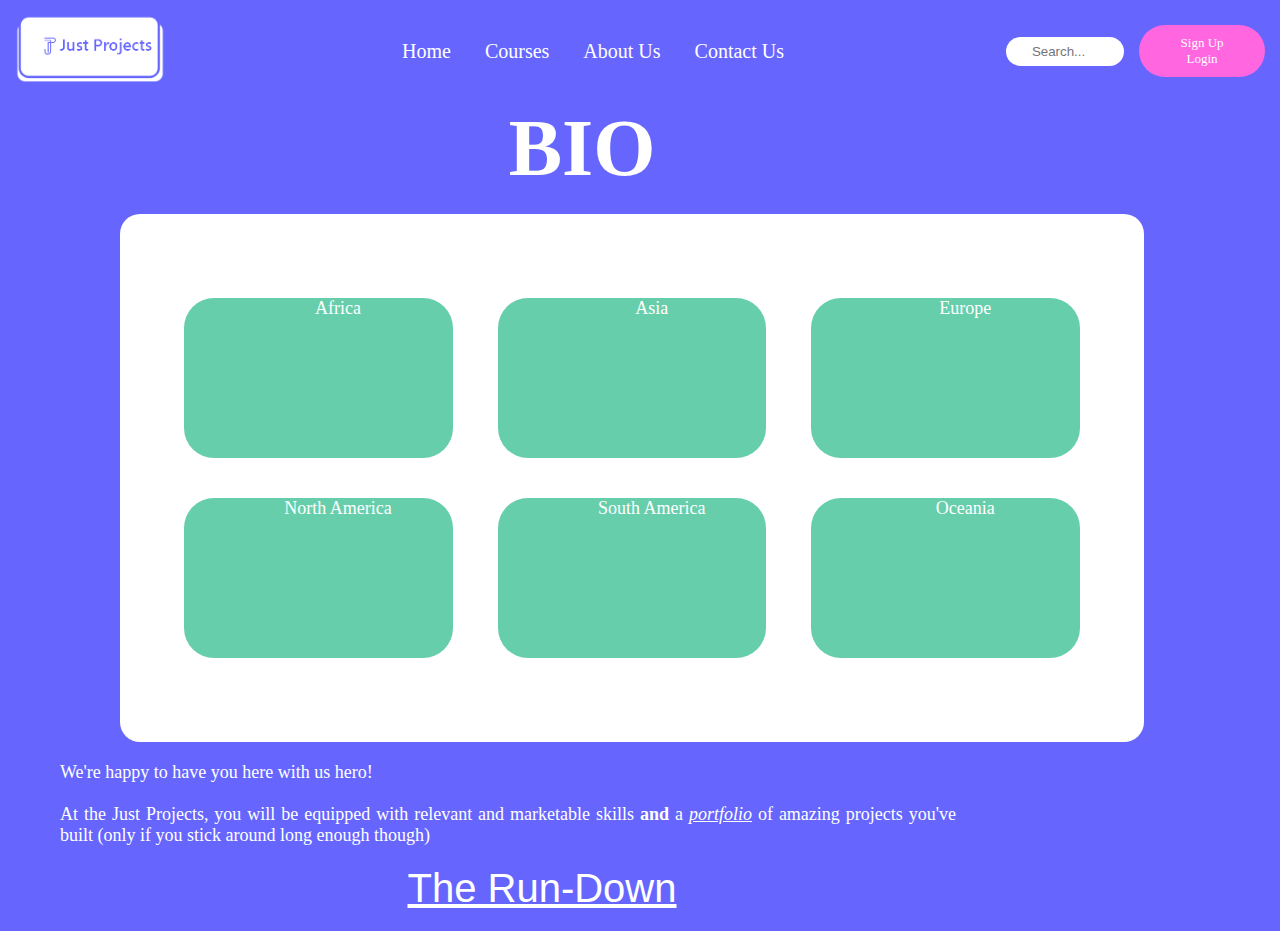
<file: index.html>
<!DOCTYPE html>
<html lang="en">
<head>
    <meta charset="UTF-8">
    <meta http-equiv="X-UA-Compatible" content="IE=edge">
    <meta name="viewport" content="width=device-width, initial-scale=1.0">
    <link rel="stylesheet" href="styles.css">
    <link rel="shortcut icon" href="./ASSETS/tjp logo.png" type="fav-icon/x-icon"> 
    <title>The Just Projects Projects - My Bio</title>
</head>
<body>
    <header>
        <div class="logo-div"><a href="https://thejustprojects.com"><img src="./ASSETS/JP logo.png" class="logo"></a>
        </div>
        <nav>
            <a target="blank" href="https://thejustprojects.com/">Home</a>
            <a target="blank" href="https://thejustprojects.com/courses">Courses</a>
            <a target="blank" href="https://thejustprojects.com/about">About Us</a>
            <a target="blank" href="https://thejustprojects.com/contact">Contact Us</a>
        </nav>
        <div class="top-div">
            <input type="search" placeholder="Search...">
            <a id="apply" href="https://thejustprojects.com/signup">Sign Up<br>Login</a>
        </div>
    </header>
    <h1>BIO</h1>
    <div class="main-div">
        <div class="first-div">
            <a href="https://africa.com/"><p id="div-p">Africa</p></a>
        </div>
        <div class="second-div">
            <a href="https://asia.com/"><p id="div-p">Asia</p></a>
        </div>
        <div class="third-div">
            <a href="https://europe.com/"><p id="div-p">Europe</p></a>

        </div>
        <div class="fourth-div">
            <a href="https://northamerica.com/"><p id="div-p">North America</p></a>
        </div>
        <div class="fifth-div">
            <a href="https://southamerica.com/"><p id="div-p">South America</p></a>
        </div>
        <div class="sixth-div">
            <a href="https://oceania.com/"><p id="div-p">Oceania</p></a>
        </div>

    </div>
    <div>
        <p>We're happy to have you here with us hero! <br><br>At the Just Projects, you will be equipped with relevant and marketable skills <b>and</b> a <em><u>portfolio</u></em> of amazing projects you've built (only if you stick around long enough though)  </p>
    </div>
    <h2><u>The Run-Down</u></h2>


   
</body>
</html>
</file>
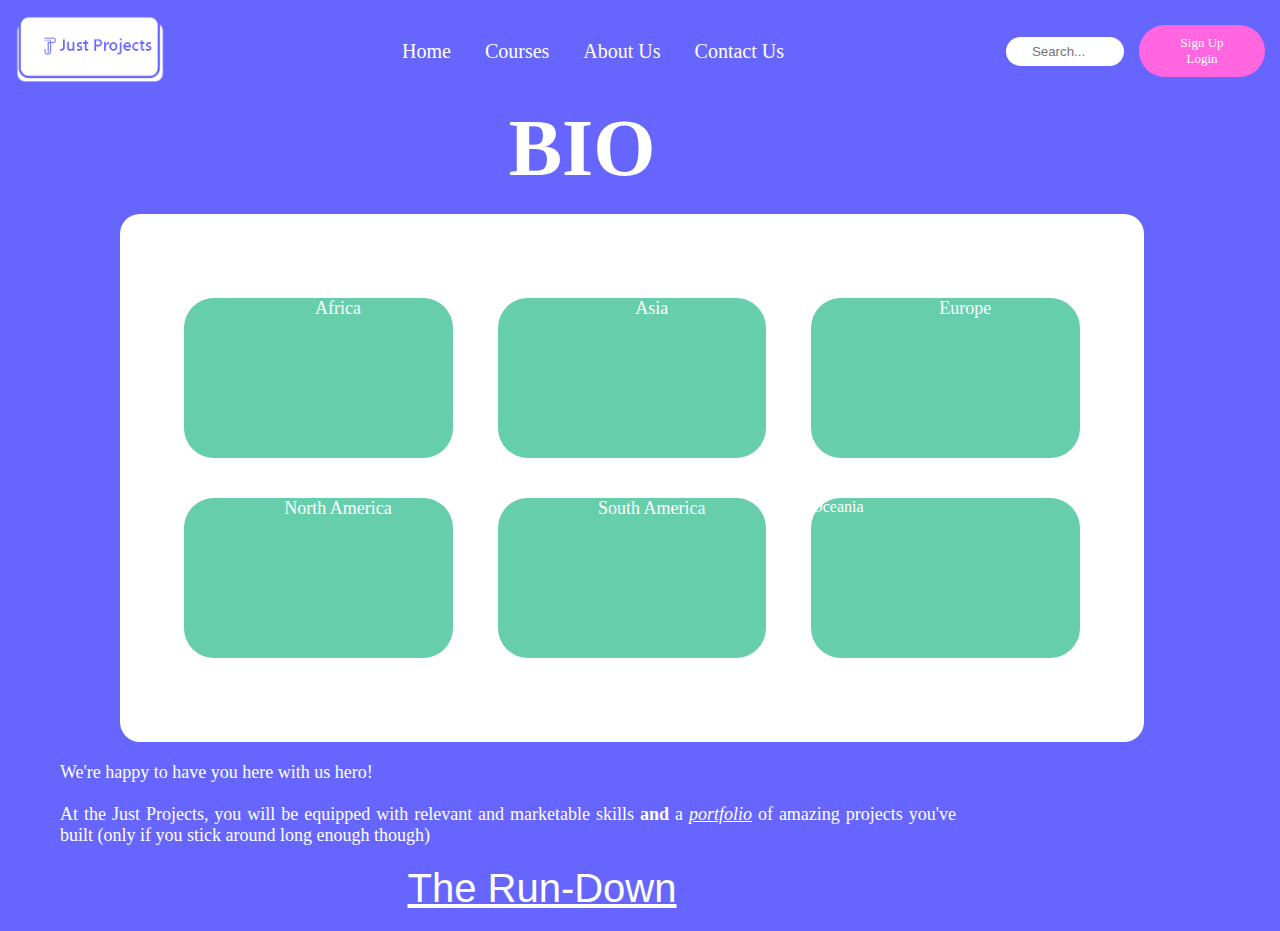
<file: home.html>
<!DOCTYPE html>
<html lang="en">
<head>
    <meta charset="UTF-8">
    <meta http-equiv="X-UA-Compatible" content="IE=edge">
    <meta name="viewport" content="width=device-width, initial-scale=1.0">
    <link rel="stylesheet" href="styles.css">
    <link rel="shortcut icon" href="./ASSETS/tjp logo.png" type="fav-icon/x-icon"> 
    <title>The Just Projects Projects - My Bio</title>
</head>
<body>
    <header>
        <div class="logo-div"><a href="https://thejustprojects.com"><img src="./ASSETS/JP logo.png" class="logo"></a>
        </div>
        <nav>
            <a target="blank" href="https://thejustprojects.com/">Home</a>
            <a target="blank" href="https://thejustprojects.com/courses">Courses</a>
            <a target="blank" href="https://thejustprojects.com/about">About Us</a>
            <a target="blank" href="https://thejustprojects.com/contact">Contact Us</a>
        </nav>
        <div class="top-div">
            <input type="search" placeholder="Search...">
            <a id="apply" href="https://thejustprojects.com/signup">Sign Up<br>Login</a>
        </div>
    </header>
    <h1>BIO</h1>
    <div class="main-div">
        <div class="first-div">
            <p id="div-p">Africa</p>
        </div>
        <div class="second-div">
            <p id="div-p">Asia</p>
        </div>
        <div class="third-div">
            <p id="div-p">Europe</p>
        </div>
        <div class="fourth-div">
            <p id="div-p">North America</p>
        </div>
        <div class="fifth-div">
            <p id="div-p">South America</p>
        </div>
        <div class="sixth-div">
            <a href="https://africa.com"><!--<p id="div-p">-->Oceania</p></a>
        </div>

    </div>
    <div>
        <p>We're happy to have you here with us hero! <br><br>At the Just Projects, you will be equipped with relevant and marketable skills <b>and</b> a <em><u>portfolio</u></em> of amazing projects you've built (only if you stick around long enough though)  </p>
    </div>
    <h2><u>The Run-Down</u></h2>


   
</body>
</html>
</file>
<file: styles.css>
*{  padding: 0px;
    margin: 0px;
    border-color: transparent;
}
body{
    background-color: #6666FF;
    width: auto;
}
header{
    display:flex;
    justify-content:start;
    align-items: center;
    justify-content: space-between;
    flex-wrap: wrap;
}
.logo-div{
    width:150px;
    margin: 15px 15px;
}
.logo{
    width:100%;
}
nav a{
    font-family: 'Gill Sans', Calibri, serif;
    font-size: 20px;
    margin: 15px;
}
a{
    text-decoration: none;
    color: rgb(255, 255, 255);
}
a:visited{ 
    color: fuchsia;
}
.top-div{
    display: flex;
    align-items: center;
    justify-content: center;
    font-size: small;
}
.top-div input{
    width:50%;
    border-radius: 30px;
    /*border-color:#000000 #000000;*/
    border-width: 5px 5px;
    text-align: center;
    color:#6666FF;
    padding: 2px;
    margin-right: 15px;
    background-color: #FFFF;
}
#apply{
    width:50%;
    background-color: #ff66df;
    font-family: 'Gill Sans', Tahoma, serif;
    font-kerning: wide;
    padding: 10px 5px;
    border-radius: 30px;
    text-align: center;
    margin-right: 15px;
    cursor:pointer;
    font-weight: 500;
}
.main-div{
    height: 400px;
    width: 70%;
    padding: 5%;
    margin: 20px 120px;
    /*max-width: 600px;*/
    background-color: #ffffff;
    border-radius: 20px;
    display: flex;
    flex-wrap: wrap;
    align-items: center;
    justify-content: space-between;
 }
.first-div, .second-div, .third-div, .fourth-div, .fifth-div, .sixth-div{
    width: 30%;
    height: 40%;
    background-color: #66ceab;
    border-radius: 30px;
    /*margin: 10px 15px;*/
    padding: 0px;
    margin: 0px;
}
#div-p{
    text-align: center;
    
}
h1{
    text-align: center;
    color: #ffffff;
    font-size: 80px;
    font-weight: 600;
    margin-left: 70px;
    width: 80%;
    font-family: 'Times New Roman', Helvetica, sans-serif ;
}
h2{text-align: center;
color: #ffff;
font-size: 40px;
font-family: 'Verdana', cursive, sans-serif;
font-weight: 400;
margin: 20px 30px;
width: 80%;
border-radius: 30px;
}
div p{
    font-family: Tahoma, serif;
    font-size: 18px;
    text-align: justify;
    margin-left: 30px;
    word-wrap: normal;
    color:#FFFF;
    max-width: 70%;
    margin-left: 60px;
    align-items: center;
}
</file>
